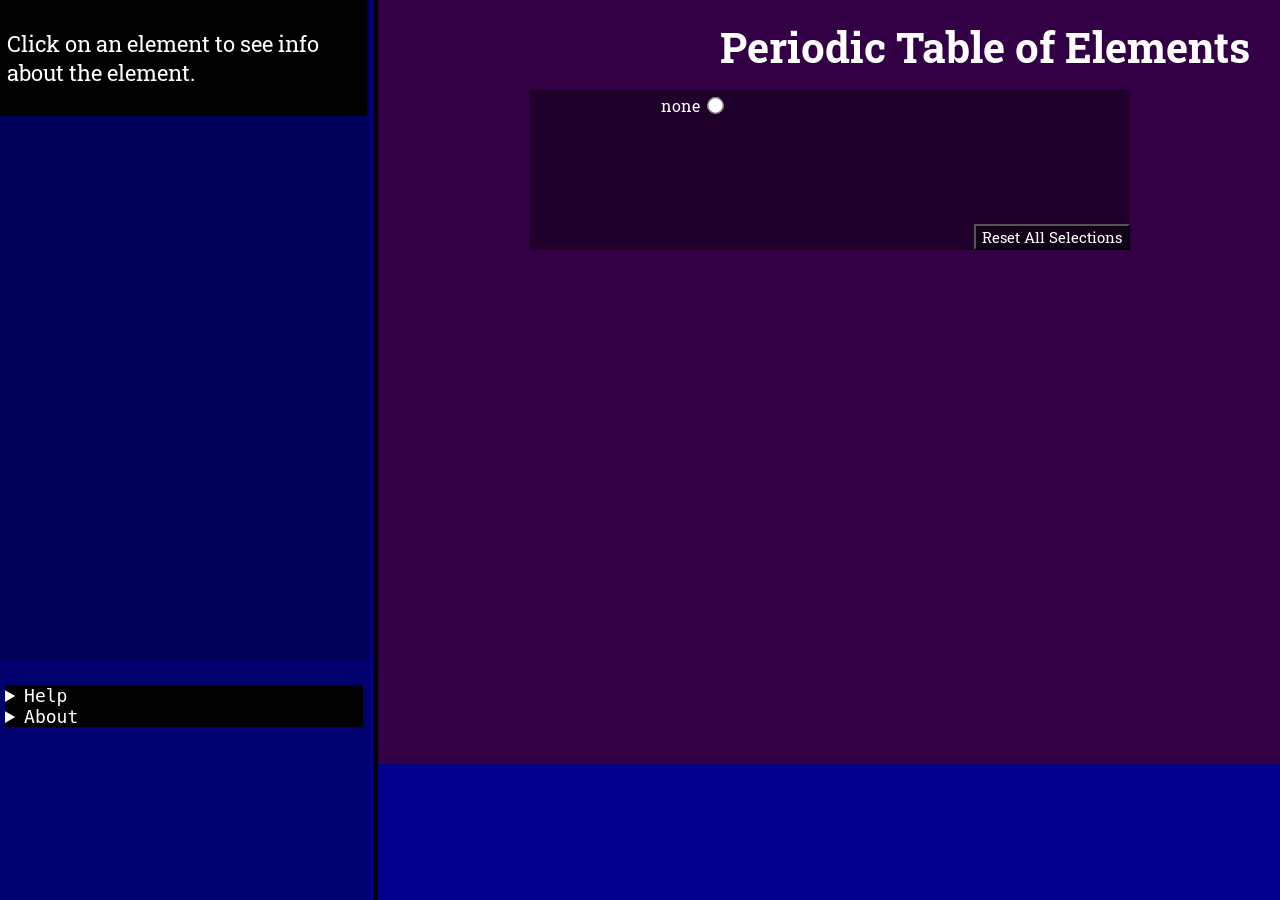
<file: index.html>
<!--
TODOS:
1.  Add screen reading compatibility to each element
a. remove title elements; creates repeat with Edge screenreader - COMPLETE
b. when element has focus and inforeader displays its info, screenreader reads infopane
2. Add Category filter options - COMPLETE
3. Keyboard Accessibility
a. accesskeys for each element based on element number
b. arrow key navigation for elements
c. see more element info on keypress - COMPLETE
5. Fix table window width
6. Mobile
a. infoReader styled as window popup with close button
7. Enable 'click-to-copy' for element data points
8. Refactor JS 
9. Fix auto-indentation stuff
LESSONS:
ADD DEFER TO SCRIPT TAG!!
-->

<!DOCTYPE html>
<html lang="en-US">
<head>
	<meta charset="UTF-8"/>
	<meta name="viewport" content="width=device-width, initial-scale=1.0"/>
	<title>Periodic Table of Elements</title>
	<script type="text/javascript" src="scripts.js" defer></script>
	<link rel="stylesheet" href="style.css"/>
	<Content-Security-Policy: script-src 'self'/>
	<script src="https://d3js.org/d3.v7.min.js"></script>
	<meta name="keywords" content="periodic table of elements, chemistry, science, chemistry reference, table of elements, periodic table, chem, chemistry homework, science homework, atomic mass, electron affinity, hydrogen, oxygen, silicon, nitrogen, carbon, electron shells, accessible periodic table "/>
	<meta name="description" content="An interactive Periodic Table of Elements designed to be accessible and is useful reference tool for science homework / chemistry homework."/>
	<link rel="stylesheet" href="https://fonts.googleapis.com/css?family=Arbutus+Slab"/>
	<link rel="stylesheet" href="https://fonts.googleapis.com/css?family=Roboto+Slab"/>
</head>
<body>
	<div id="appContainer">
		<main class="infoPane">
			<!--header><h2>Info</h2></header-->
			<div id="infoReader" class="infoPane" accesskey="i" tabindex="5">
				<div class="iRI"><p>Click on an element to see info about the element.</p>
				</div>
				<div id="iR1">
					<header ><h3><u id="cDH"></u></h3></header>
					<p id="cD1" ></p>
					<p id="cD2"></p>
					<p id="cD3"></p>
				</div>
				<div id="iRD">
					<h3><u>Qualitative Properties</u></h3>
					<p id="pD1"></p>
					<p id="pD2"></p>
					<h3><u>Quantitative Properties</u></h3>
					<div>
						<p class="quantData" id="qD1"></p>
						<p class="quantData" id="qD2"></p>
						<p class="quantData"  id="qD3"></p>
						<p class="quantData"  id="qD4"></p>
						<p class="quantData" id="qD5"></p>
						<p class="quantData" id="qD6"></p>
					</div>
					<h3><u>Summary:</u></h3>
					<p id="iR4"></p>
					<h3>Reference:</h3>
					<a id="iR5" target="_blank">Wiki</a>
				</div>
			</div>
			<section id="helpAbout">
				<details id="help" tabindex="1"  accesskey="H" closed>
					<summary tabindex='-1'>Help</summary>
					<h3>Keyboard Access Keys</h3>
					<ul>
						<li>Navigate to the "Element Info Reader": Access Key "i"</li>
						<li>Navigate to the "Filter By Category" Menu: Access Key "C"</li>
						<li>Reset All Selections: Access Key "R"</li>
						<li>Navigate to the "Help": Access Key "H"</li>
					</ul>
				</details>
				<details closed id="about" tabindex="-4">
					<summary>About</summary>
					<h3>Colors are based on <a href="https://en.wikipedia.org/wiki/CPK_coloring">CPK Color Scheme</a></h3>
					<h3>Features Coming Soon:</h3>
					<ul>
						<li>screenreader compatibility</li>
						<li>search</li>
					</ul>
				</details>
			</section>
		</main>
		<main class="mainArea">
			<section id="appHeader">
				<header><h1>Periodic Table of Elements</h1></header>
			</section>
			<section id="categoryMenu" >
				<div id="radioContainer" >
					<!-- <button type="button" name="black-white" id="blackWhite">Toggle Black-White Filter</button> -->
				<label for="none">
						none
				<input type="radio" id="none"  value="none" name="categoryOptions" title="none" accesskey="c" tabindex="-1">
			  </label>
			  <button type="button" name="reset" id="reset" tabindex="-2">Reset All Selections</button>
			</div>
	</section>
	<svg id="ptoe">
	</svg>
</body>
</html>
</file>
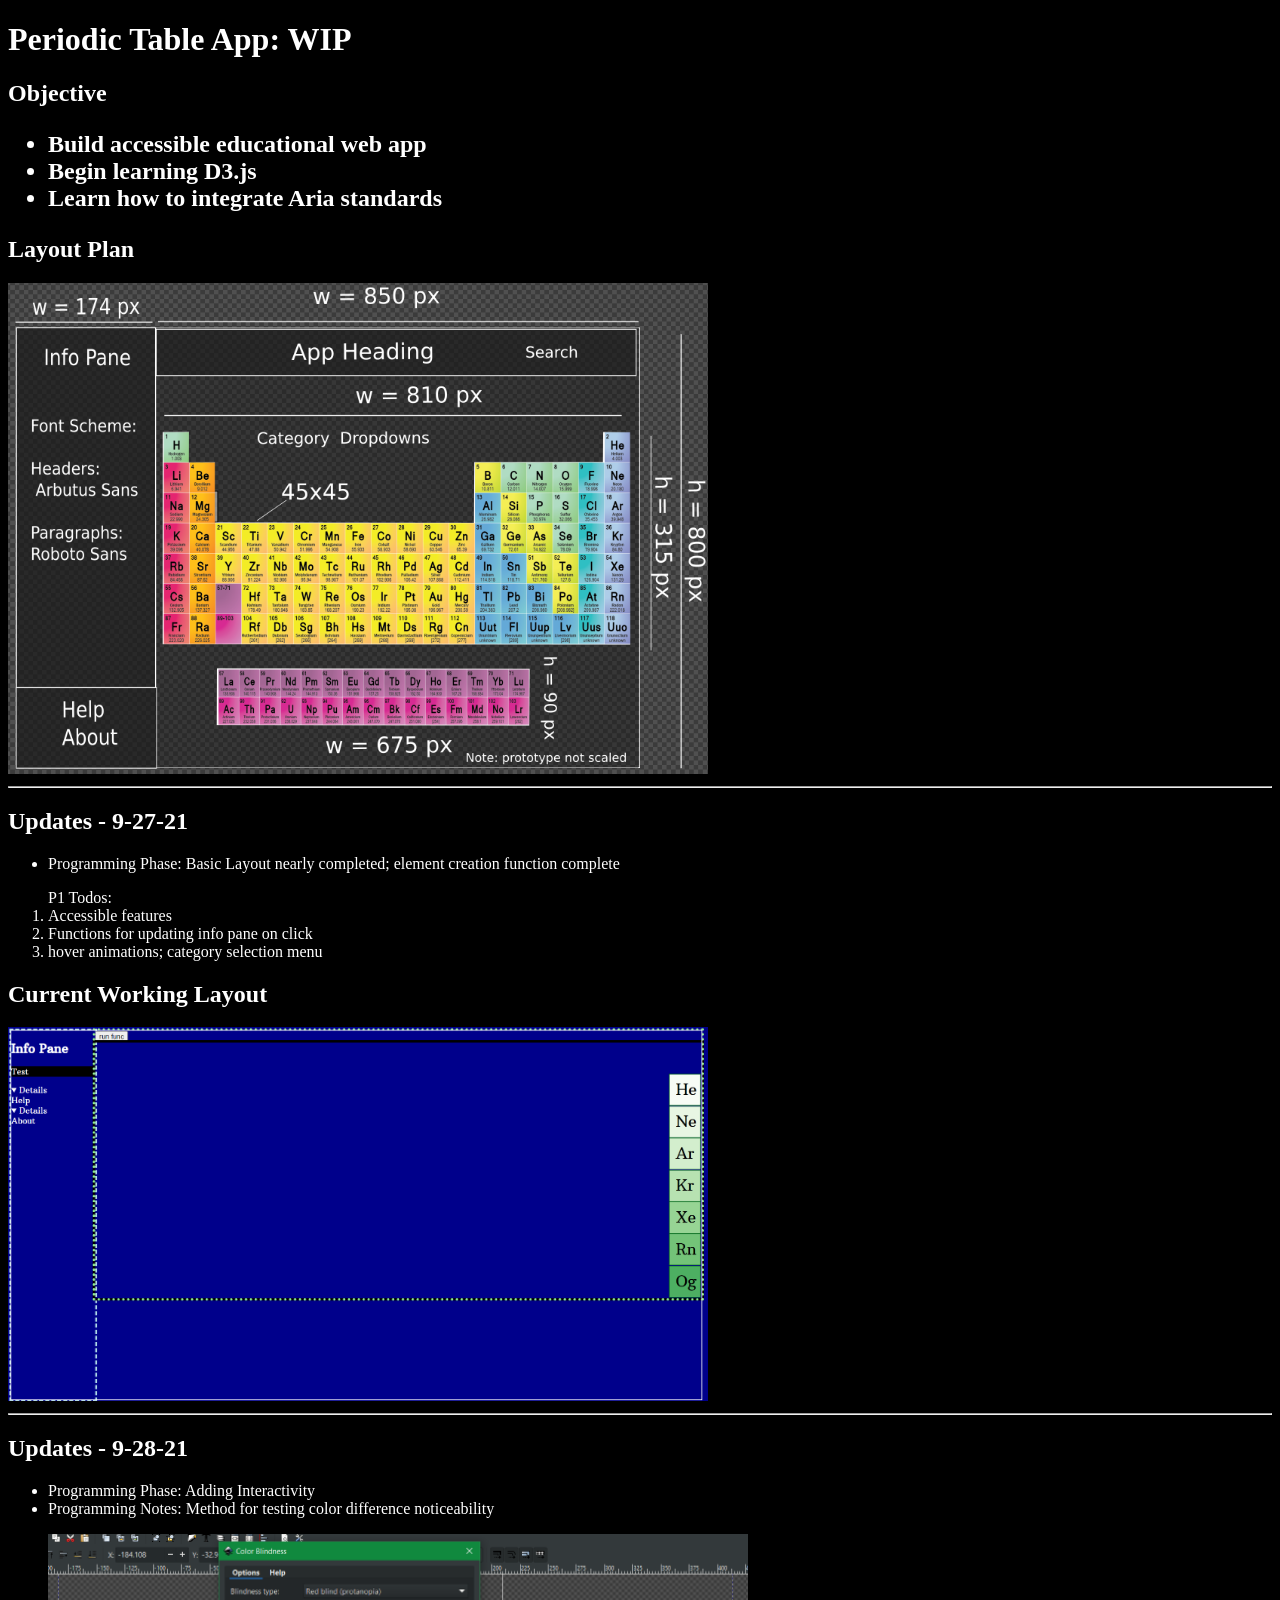
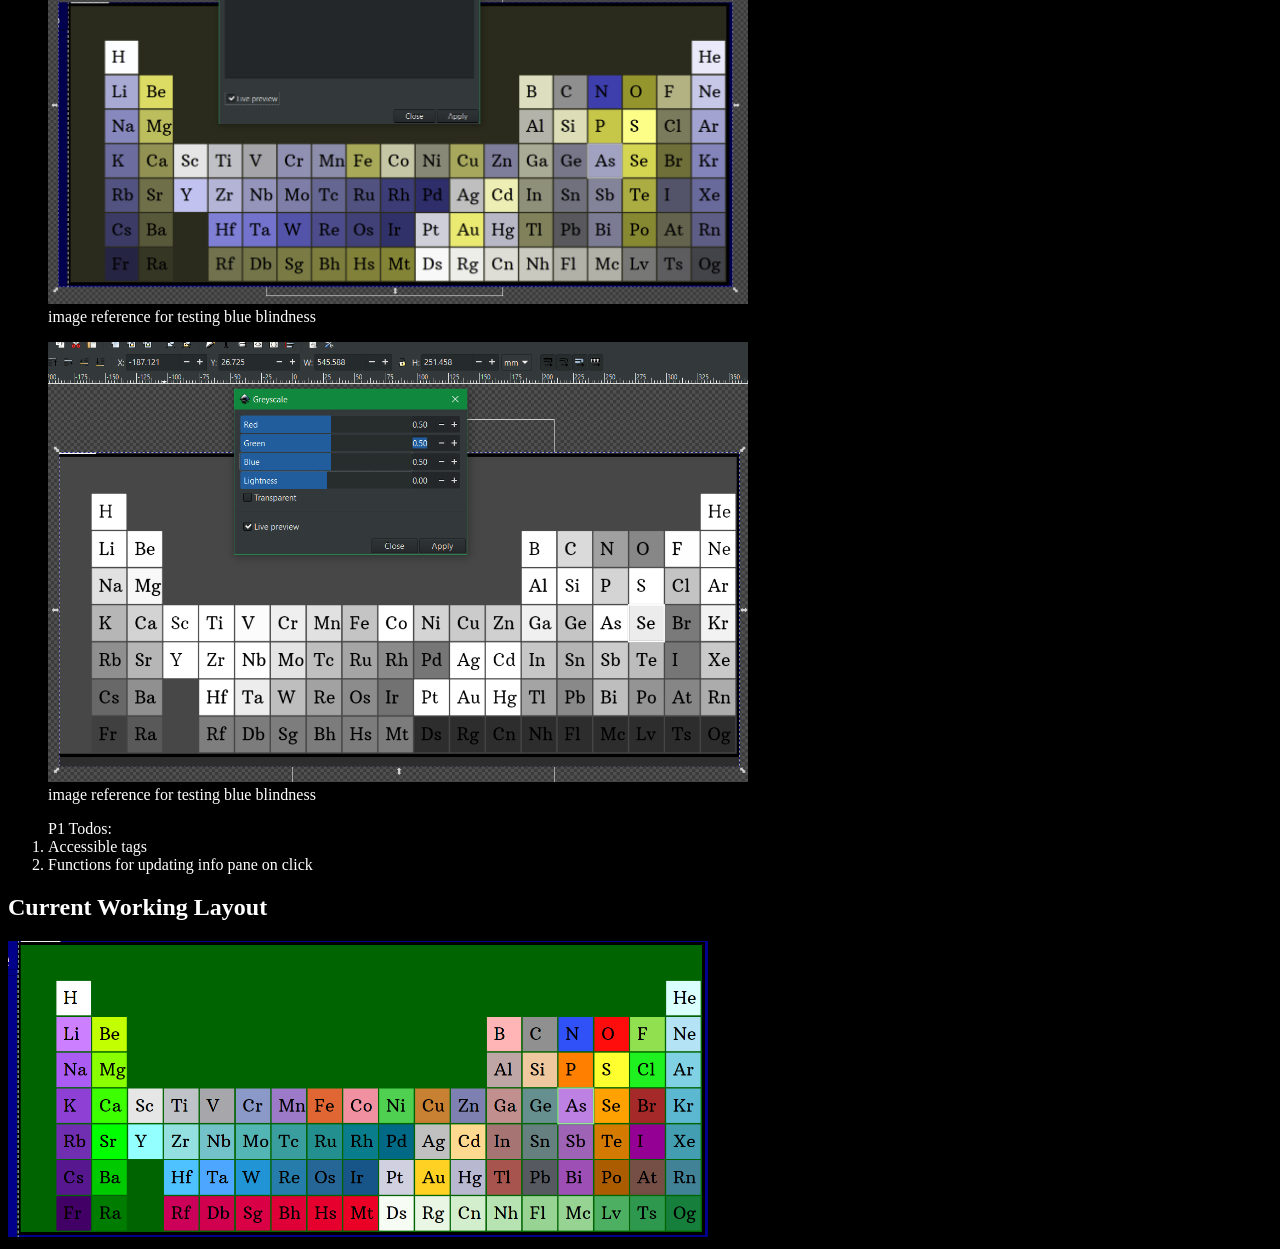
<file: project-updates.html>
<!DOCTYPE html>
<html lang="en">
<meta charset="UTF-8">
<meta name="viewport" content="width=device-width, initial-scale=1">
<head>
<style>
 body {
 background-color:black;
 color:white; 
  }
</style>
</head>

<body>
 <h1>Periodic Table App: WIP</h1> 
 <h2>Objective<h2>
   <ul>
     <li>Build accessible educational web app</li>
     <li>Begin learning D3.js</li>
     <li>Learn how to integrate Aria standards</li>
   </ul>
 <h2>Layout Plan</h2>
   <img src="PTPrototype.png" alt="app layout" style="width:700px; height:auto"/>
 <hr>
  <h2> Updates - 9-27-21</h2>
  <ul>
    <li>Programming Phase: Basic Layout nearly completed; element creation function complete</li>
  </ul>
   <ol>P1 Todos: 
    <li>Accessible features</li>
    <li>Functions for updating info pane on click</li>
    <li>hover animations; category selection menu</li> 
  </ol> 
  <h2>Current Working Layout</h2> 
  <img src="PTPrototype2.png" alt="app layout v2" style="width:700px; height:auto"/> 
  <hr>
    <h2> Updates - 9-28-21</h2>
  <ul>
   <li>Programming Phase: Adding Interactivity</li>
   <li>Programming Notes: Method for testing color difference noticeability</li>
  </ul>
   <figure>
      <img src="red blind.png" alt="image reference for testing blue blindness" style="width:700px; height:auto"/>
      <figcaption>image reference for testing blue blindness</figcaption>
   </figure>
   <figure>
       <img src="grayscale.png" alt="image reference for testing color difference noticeability in grayscale" style="width:700px; height:auto"/>
       <figcaption>image reference for testing blue blindness</figcaption>
   </figure>
   <ol>P1 Todos: 
    <li>Accessible tags</li>
    <li>Functions for updating info pane on click</li>
  </ol> 
  <h2>Current Working Layout</h2> 
  <img src = "PTPrototype3.png" alt="app layout v3" style="width:700px; height:auto;"/> 
  
</body>
</html>
</file>
<file: style.css>
/*-----------------------------MAJOR LAYOUT COMPONENTS------------------------*/
#appContainer {
  display:grid;
  grid: 'ip ma';
  grid-auto-columns: min-content;
  grid-gap: 8px;
  outline: 5px solid black;
  width: min-content;
  height: min-content;
}

main {
  height: 100vh;
  position: relative;
  overflow:scroll;
}


.infoPane {
  grid-area: ip;
  width: 370px;
  display: block;
  overflow-y: auto;
  font-size: 22px;
  background-color: hsla(0, 0%, 0%, .2);
}

.mainArea{
  grid-area: ma;
  width: calc(97vw - 340px);
  outline: 5px solid black;
}

#appHeader {
  position: absolute;
  top:-28px;
  left: 330px;
  display:block;
  width: 600px;
  z-index:1;
  font-size: 28px;
  margin: 10px;
}


#ptoe {
  display: block;
  margin-left: -45px;
  width: 1216px;
  height: 764px;
  background-color: hsla(0,100%,20%, .5);
}

/*---------------------------ELEMENTS STYLING---------------------------------*/
svg {
  outline: 5px solid black
  width: 1248
  height 748.8
}

g {
  transition: .15s
}

text li{
  font-family: "Arbutus Slab";
  background-color: white;
}

.Rf text,.Db text, .Sg text, .Bh text,
.Hs text, .Mt text, .K text, .Na text,
.Rn text, .Xe text, .Fr text, .Cs text,
.Ra text, .Pb text, .Rh text, .Pd text,
.Ir text, .Og text, .Uue text, .Ba text,
.Rb text, .I text, .At text, .Lr text,
.Os text, .Br text, .N text, .Re text,
.Tl text, .Ru text, .Ts text, .Ds text,
.Rg text, .Cn text, .Nh text, .Fl text,
.Mc text, .Lv text,
[data-category = actinide]:not(.Ac, .Pa, .Th) text {
  fill: lightgray;
}

.Uue text {
  transform: translateX(-10px);
}

text:hover {
  cursor: default;
}

g:hover, g:focus {
  border: 2px double white;
  filter: brightness(1.2);
  outline: 2px dashed white;
}


.infoPane a {
  color: white;
}

#infoReader p{
  padding: 5px;
}
#infoReader h3 {
  padding: 5px;
  text-align: center;
}
#infoReader  {
  position: absolute;
  top: 0px;
  width: 100%;
  height: 660px;
  overflow-y: auto;
}
#helpAbout {
  position:absolute;
  top: 680px;
  width:98%
  height:10%;
  display: flex;
  flex-direction: column;
  font-size: 20px;
  padding: 5px;
}

#helpAbout>* {
  background-color: black;
  width: 358px;
}
#help {
  animation: .75s has-focus linear infinite alternate;
}

#help:hover, #help:focus {
  animation: none;
}

@keyframes has-focus {
  from{
    background-color: hsla(0, 50%, 50%, .6);
  }
  to {
    background-color: hsla(0, 0%, 0%, .6);
  }
}

li, details, summary{
  font-family: "monospace";
  font-size:18px;
}

/*-------------------------CATEGORY MENU--------------------------------------*/
#categoryMenu {
  position: absolute;
  top: 21px;
  left: 212px;
  z-index: 1;
  font-size: 20px;
  height: 100px;
  width: min-content;
}

#radioContainer {
  position: relative;
  left: -60px;
  top: 69px;
  grid-template-rows: repeat(4,40px);
  display: grid;
  grid-template-columns: repeat(3, 200px);
  gap: 0px;
  grid-auto-flow: column;
  grid-auto-columns: 21px;
  width: 600px;
  background-color: hsla(0,0%,0%, .4);
  overflow:hidden;
  font: 16px 'roboto slab';
}

#radioContainer label {
  text-align: right;
  padding:5px;
  transition: .3s;
  border-radius: 6px;
}
#radioContainer input{
  transform:scale(1.3);
  color:black;
}
#radioContainer label:hover {
  background-color: hsla(0, 100%, 100%, .2);
}

#reset {
  position: absolute;
  background-color: hsla(0, 0%, 0%, .4);
  font: 15px 'roboto slab';
  color: white;
  bottom: 0px;
  right: 0px;
  transition: .3s;
}
#reset:hover {
  background-color: hsla(0, 50%, 50%, .6);
}

/*---------------------------INFO READER COMPONENTS---------------------------*/
#iRD {
  visibility: hidden;
}

#iRD a {
  color: white;
}

.iRI {
  position:sticky;
  top:0px;
  width: 98% ;
  background-color: black;
  padding: 2px;
}

/*Global Styling*/
body {
  background-color: darkblue;
  color:white;
  margin: 0 0 0 0;
}

h1, h2, h3, p {
  font-family: 'Roboto Slab';
  padding: 2px;
}

/*--------------------------SCROLLBAR STYLING---------------------------------*/
.infoPane::-webkit-scrollbar,
.mainArea::-webkit-scrollbar {
  background-color: #000000;
  border-radius: 10px;
  width: 10px;
  height: 10px;
}

.infoPane::-webkit-scrollbar-thumb,
.mainArea::-webkit-scrollbar-thumb {
  background-color: #0077a7;
  border-radius: 10px;
  border:1px solid  white;
}
</file>
